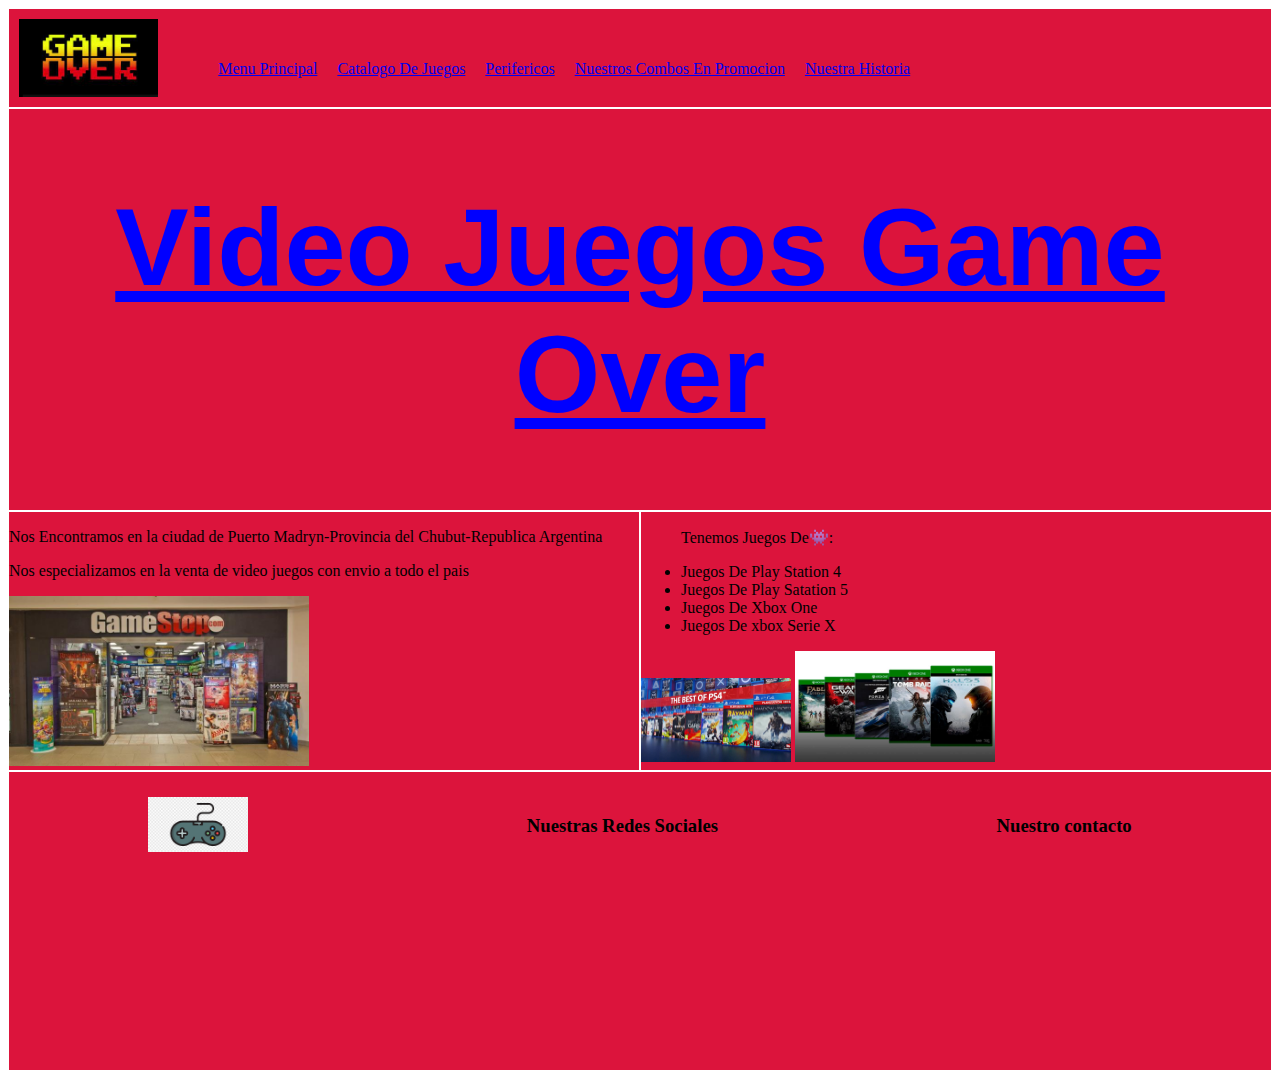
<file: index.html>
<!DOCTYPE html>
<html lang="es">
<head>
    <meta charset="UTF-8">
    <meta http-equiv="X-UA-Compatible" content="IE=edge">
    <meta name="viewport" content="width=device-width, initial-scale=1.0">
    <link rel="stylesheet" href="css/style.css">
    <link rel="shortcut icon" href="Multimedia/icono.png">
    <title>GameOver</title>
</head>
<body>
    <div class="gridContainer">
		<header class="border">
			<img src="Multimedia/game over logo.jpg" alt="logo nav">
			<nav>
				<ul>
					<li><a href="index.html">Menu Principal</a></li>
					<li><a href="segundaseccion.html">Catalogo De Juegos</a></li>
					<li><a href="terceraseccion.html">Perifericos</a></li>
					<li><a href="cuartaseccion.html">Nuestros Combos En Promocion</a></li>
					<li><a href="quintaseccion.html">Nuestra Historia</a></li>
				</ul>
			</nav>
		</header>
		<section class="encabezado border">
			<h1>Video Juegos Game Over</h1>
		</section>
		<section class="textoInformativo border">
			<p>Nos Encontramos en la ciudad de Puerto Madryn-Provincia del Chubut-Republica Argentina</p>
            <p>Nos especializamos en la venta de video juegos con envio a todo el pais</p>
            <img src="Multimedia/foto de local.jpeg" width="300px" alt="local">
		</section>
		<section class="imgTxtInformativo border">
            <ul>
                <p>Tenemos Juegos De👾:</p>
                <li>Juegos De Play Station 4</li>
                <li>Juegos De Play Satation 5</li>
                <li>Juegos De Xbox One</li>
                <li>Juegos De xbox Serie X</li>
            </ul>
			<img src="Multimedia/Mas juegos ps4.jpg" width=150px alt="juegos ps4">
            <img src="Multimedia/juegos xbox one.jpg" width="200px" alt="juegos xbox one">
		</section>
        
		<footer class="border">
			<div>
				<img src="Multimedia/png joystick.png" width="100px" alt="logo del footer">
			</div>
			<div>
				<h3>Nuestras Redes Sociales</h3>
			</div>
			<div>
				<h3>Nuestro contacto</h3>
			</div>
		</footer>
	</div>
</body>
</html>
</file>
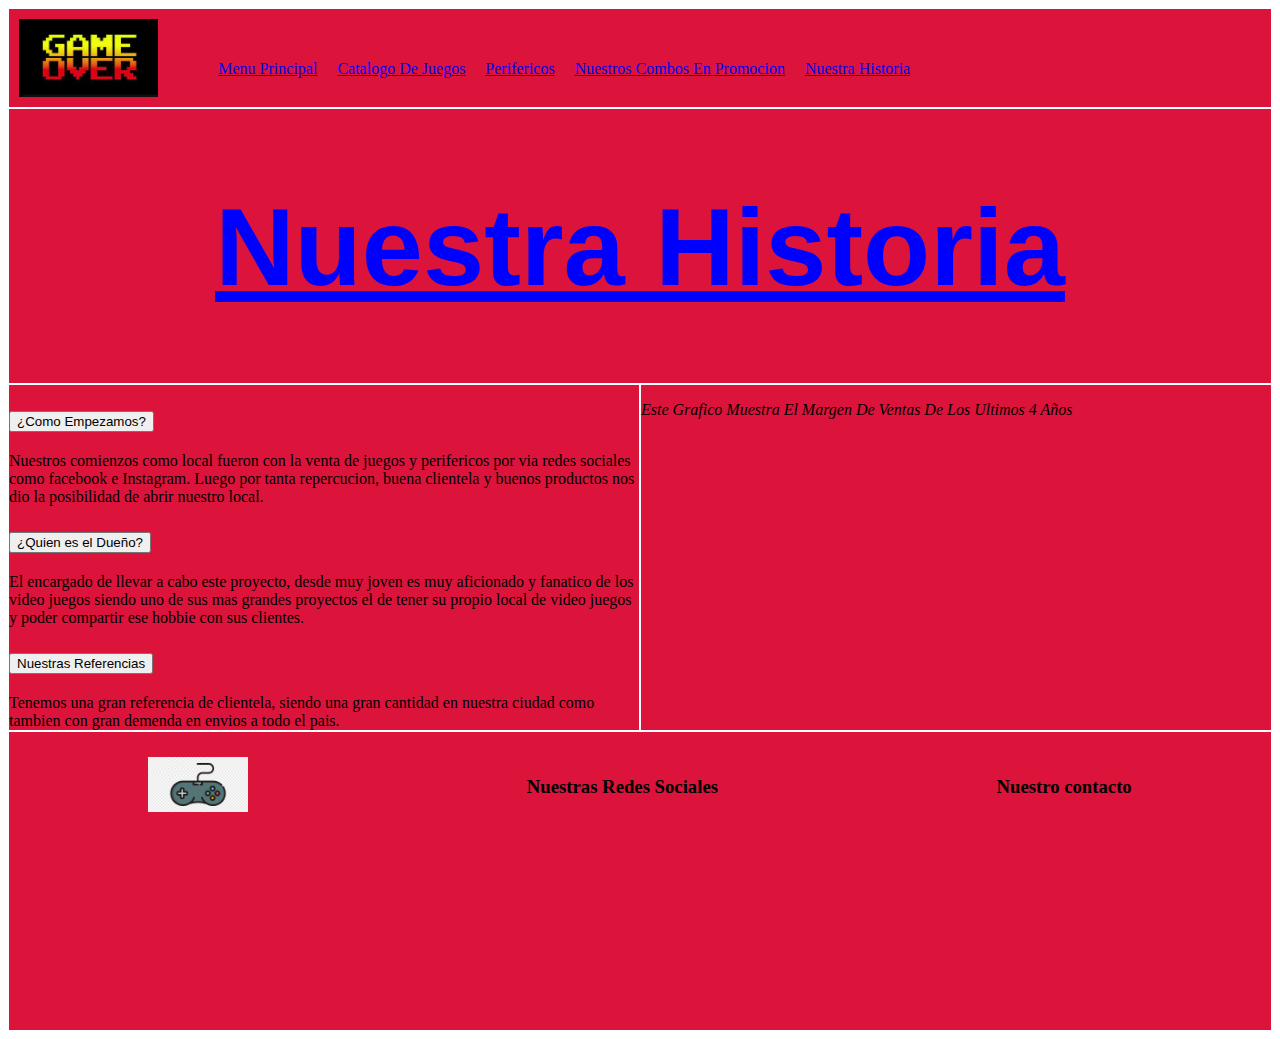
<file: quintaseccion.html>
<!DOCTYPE html>
<html lang="en">
<head>
    <meta charset="UTF-8">
    <meta http-equiv="X-UA-Compatible" content="IE=edge">
    <meta name="viewport" content="width=device-width, initial-scale=1.0">
	<link href="https://cdn.jsdelivr.net/npm/bootstrap@5.1.3/dist/css/bootstrap.min.css" rel="stylesheet" integrity="sha384-1BmE4kWBq78iYhFldvKuhfTAU6auU8tT94WrHftjDbrCEXSU1oBoqyl2QvZ6jIW3" crossorigin="anonymous">
    <link rel="stylesheet" href="css/style.css">
    <link rel="shortcut icon" href="Multimedia/icono.png">
    <title>GameOver</title>
</head>
<body>
    <div class="gridContainer">
		<header class="border">
			<img src="Multimedia/game over logo.jpg" alt="logo nav">
			<nav>
				<ul>
					<li><a href="/index.html">Menu Principal</a></li>
					<li><a href="/segundaseccion.html">Catalogo De Juegos</a></li>
					<li><a href="/terceraseccion.html">Perifericos</a></li>
					<li><a href="/cuartaseccion.html">Nuestros Combos En Promocion</a></li>
					<li><a href="/quintaseccion.html">Nuestra Historia</a></li>
				</ul>
			</nav>
		</header>
		<section class="encabezado border">
			<h1>Nuestra Historia</h1>
		</section>
		<section class="textoInformativo border">
			<div class="accordion" id="accordionExample">
				<div class="accordion-item">
				  <h2 class="accordion-header" id="headingOne">
					<button class="accordion-button" type="button" data-bs-toggle="collapse" data-bs-target="#collapseOne" aria-expanded="true" aria-controls="collapseOne">
					  ¿Como Empezamos?
					</button>
				  </h2>
				  <div id="collapseOne" class="accordion-collapse collapse show" aria-labelledby="headingOne" data-bs-parent="#accordionExample">
					<div class="accordion-body">
					Nuestros comienzos como local fueron con la venta de juegos y perifericos por via redes sociales como facebook e Instagram. Luego por tanta repercucion, buena clientela y buenos productos nos dio la posibilidad de abrir nuestro local.
					</div>
				  </div>
				</div>
				<div class="accordion-item">
				  <h2 class="accordion-header" id="headingTwo">
					<button class="accordion-button collapsed" type="button" data-bs-toggle="collapse" data-bs-target="#collapseTwo" aria-expanded="false" aria-controls="collapseTwo">
					  ¿Quien es el Dueño?
					</button>
				  </h2>
				  <div id="collapseTwo" class="accordion-collapse collapse" aria-labelledby="headingTwo" data-bs-parent="#accordionExample">
					<div class="accordion-body">
					 El encargado de llevar a cabo este proyecto, desde muy joven es muy aficionado y fanatico de los video juegos siendo uno de sus mas grandes proyectos el de tener su propio local de video juegos y poder compartir ese hobbie con sus clientes.
					</div>
				  </div>
				</div>
				<div class="accordion-item">
				  <h2 class="accordion-header" id="headingThree">
					<button class="accordion-button collapsed" type="button" data-bs-toggle="collapse" data-bs-target="#collapseThree" aria-expanded="false" aria-controls="collapseThree">
					  Nuestras Referencias
					</button>
				  </h2>
				  <div id="collapseThree" class="accordion-collapse collapse" aria-labelledby="headingThree" data-bs-parent="#accordionExample">
					<div class="accordion-body">
					Tenemos una gran referencia de clientela, siendo una gran cantidad en nuestra ciudad como tambien con gran demenda en envios a todo el pais.
					</div>
				  </div>
				</div>
			  </div>
		</section>
		<section class="imgTxtInformativo border">
			<div class="progress">
				<div class="progress-bar bg-success" role="progressbar" style="width: 25%" aria-valuenow="25" aria-valuemin="0" aria-valuemax="100"></div>
			  </div>
			  <div class="progress">
				<div class="progress-bar bg-info" role="progressbar" style="width: 50%" aria-valuenow="50" aria-valuemin="0" aria-valuemax="100"></div>
			  </div>
			  <div class="progress">
				<div class="progress-bar bg-warning" role="progressbar" style="width: 75%" aria-valuenow="75" aria-valuemin="0" aria-valuemax="100"></div>
			  </div>
			  <div class="progress">
				<div class="progress-bar bg-danger" role="progressbar" style="width: 100%" aria-valuenow="100" aria-valuemin="0" aria-valuemax="100"></div>
			  </div>
			  <p>
				  <em>
					  Este Grafico Muestra El Margen De Ventas De Los Ultimos 4 Años
				  </em>
			  </p>
		</section>
        
		<footer class="border">
			<div>
				<img src="Multimedia/png joystick.png" width="100px" alt="logo del footer">
			</div>
			<div>
				<h3>Nuestras Redes Sociales</h3>
			</div>
			<div>
				<h3>Nuestro contacto</h3>
			</div>
		</footer>
	</div>









		<script src="https://cdn.jsdelivr.net/npm/@popperjs/core@2.10.2/dist/umd/popper.min.js" integrity="sha384-7+zCNj/IqJ95wo16oMtfsKbZ9ccEh31eOz1HGyDuCQ6wgnyJNSYdrPa03rtR1zdB" crossorigin="anonymous"></script>
		<script src="https://cdn.jsdelivr.net/npm/bootstrap@5.1.3/dist/js/bootstrap.min.js" integrity="sha384-QJHtvGhmr9XOIpI6YVutG+2QOK9T+ZnN4kzFN1RtK3zEFEIsxhlmWl5/YESvpZ13" crossorigin="anonymous"></script>
</body>
</html>
</file>
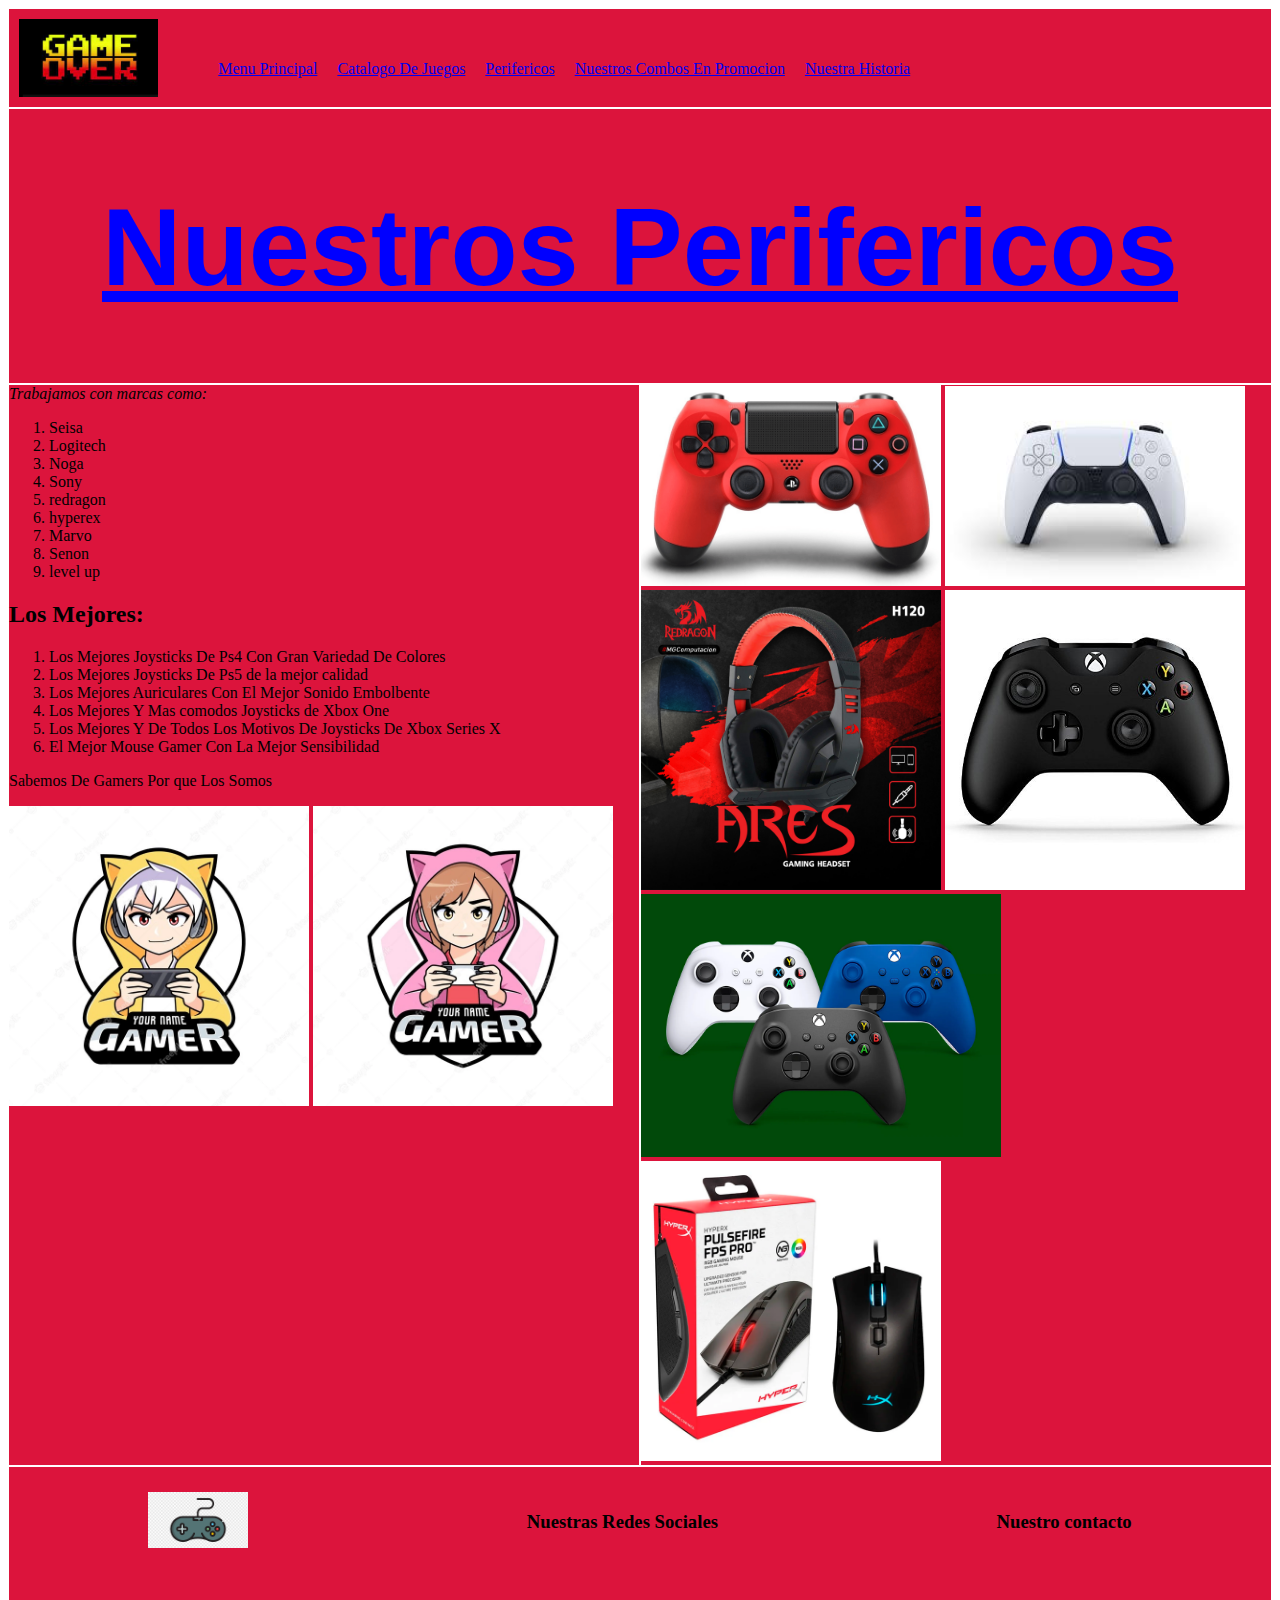
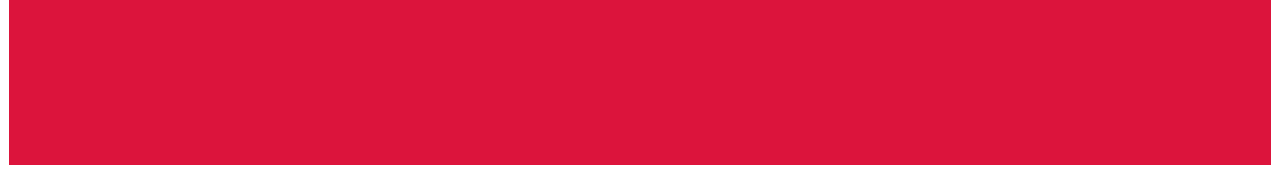
<file: terceraseccion.html>
<!DOCTYPE html>
<html lang="en">
<head>
    <meta charset="UTF-8">
    <meta http-equiv="X-UA-Compatible" content="IE=edge">
    <meta name="viewport" content="width=device-width, initial-scale=1.0">
    <link rel="stylesheet" href="css/style.css">
    <link rel="shortcut icon" href="Multimedia/icono.png">
    <title>GameOver</title>
</head>
<body>
    <div class="gridContainer">
		<header class="border">
			<img src="Multimedia/game over logo.jpg" alt="logo nav">
			<nav>
				<ul>
					<li><a href="index.html">Menu Principal</a></li>
					<li><a href="segundaseccion.html">Catalogo De Juegos</a></li>
					<li><a href="terceraseccion.html">Perifericos</a></li>
					<li><a href="cuartaseccion.html">Nuestros Combos En Promocion</a></li>
					<li><a href="quintaseccion.html">Nuestra Historia</a></li>
				</ul>
			</nav>
		</header>
		<section class="encabezado border">
			<h1>Nuestros Perifericos</h1>
		</section>
		<section class="textoInformativo border">
			<em>
				Trabajamos con marcas como:
				</em>
				<ol>
					<li>Seisa</li>
					<li>Logitech</li>
					<li>Noga</li>
					<li>Sony</li>
					<li>redragon</li>
					<li>hyperex</li>
					<li>Marvo</li>
					<li>Senon</li>
					<li>level up</li>
				</ol>
			<h2>Los Mejores:</h2>
			<ol>
				<li>Los Mejores Joysticks De Ps4 Con Gran Variedad De Colores</li>
				<li>Los Mejores Joysticks De Ps5 de la mejor calidad</li>
				<li>Los Mejores Auriculares Con El Mejor Sonido Embolbente</li>
				<li>Los Mejores Y Mas comodos Joysticks de Xbox One</li>
				<li>Los Mejores Y De Todos Los Motivos De Joysticks De Xbox Series X</li>
				<li>El Mejor Mouse Gamer Con La Mejor Sensibilidad</li>
			</ol>
			<P>Sabemos De Gamers Por que Los Somos</P>
			<img src="Multimedia/gamer chico.webp" width="300px" alt="chico">
			<img src="Multimedia/gamer chica.webp" width="300px" alt="chica">
		</section>
		<section class="imgTxtInformativo border">
         <img src="Multimedia/ps4 control.png" width="300px" alt="control">
		 <img src="Multimedia/ps5 control.jpg" width="300px" alt="control">
		 <img src="Multimedia/red dragon.png" width="300px" alt="red dragon">
		 <img src="Multimedia/xbox one control.jpg" width="300px" alt="control">
		 <img src="Multimedia/series xcontrol.webp" width="360px" alt="control">
		 <img src="Multimedia/mouse.png" width="300px" alt="mouse">
		</section>
        
		<footer class="border">
			<div>
				<img src="Multimedia/png joystick.png" width="100px" alt="logo del footer">
			</div>
			<div>
				<h3>Nuestras Redes Sociales</h3>
			</div>
			<div>
				<h3>Nuestro contacto</h3>
			</div>
		</footer>
	</div>
</body>
</html>
</file>
<file: css/style.css>
.gridContainer{
	display: grid;
	grid-template-areas: 
	"header header"
	"encabezado encabezado"
	"textoInformativo imgTxtInformativo"
	"footer footer";
	grid-template-columns: 50% 50%;
	grid-template-rows: 100px 1fr auto 300px;
	background-color: crimson;
}

header{
	grid-area: header;
	display: flex;
}
header img {
	padding: 10px;  
}
nav ul {
	display: flex;
}
nav ul li {
	padding: 10px;
	font-size: 20p;
	list-style-type: none;
	position: relative;
	top: 25px;
}
section.encabezado{
	grid-area: encabezado;
    text-decoration: underline;
    font-family: 'Lucida Sans', 'Lucida Sans Regular', 'Lucida Grande', 'Lucida Sans Unicode', Geneva, Verdana, sans-serif;
}

section.textoInformativo:hover{
	grid-area: textoInformativo;
    transform: rotate(5deg);
	font-family: 'Gill Sans', 'Gill Sans MT', Calibri, 'Trebuchet MS', sans-serif
}

section.imgTxtInformativo:hover{
	grid-area: imgTxtInformativo;
    transform: skew(5deg);
}
footer{
	grid-area: footer;
	display: flex;
	justify-content: space-around;
	padding-top: 25px; 
}
.border{
	border: 1px solid white;
}

@media only screen and (min-width:1240px){
	.encabezado{
		font-size: 55px;
		text-align: center;
		color: blue;
	}
}

@media only screen and (min-width:768px) and (max-width:1239px){
	.gridContainer{
	display: grid;
	grid-template-areas: 
	"header header"
	"encabezado encabezado"
	"textoInformativo imgTxtInformativo"
	"footer footer";
	grid-template-columns: 50% 50%;
	grid-template-rows: 100px 1fr auto 400px;
	background-color: yellow;
}
</file>
